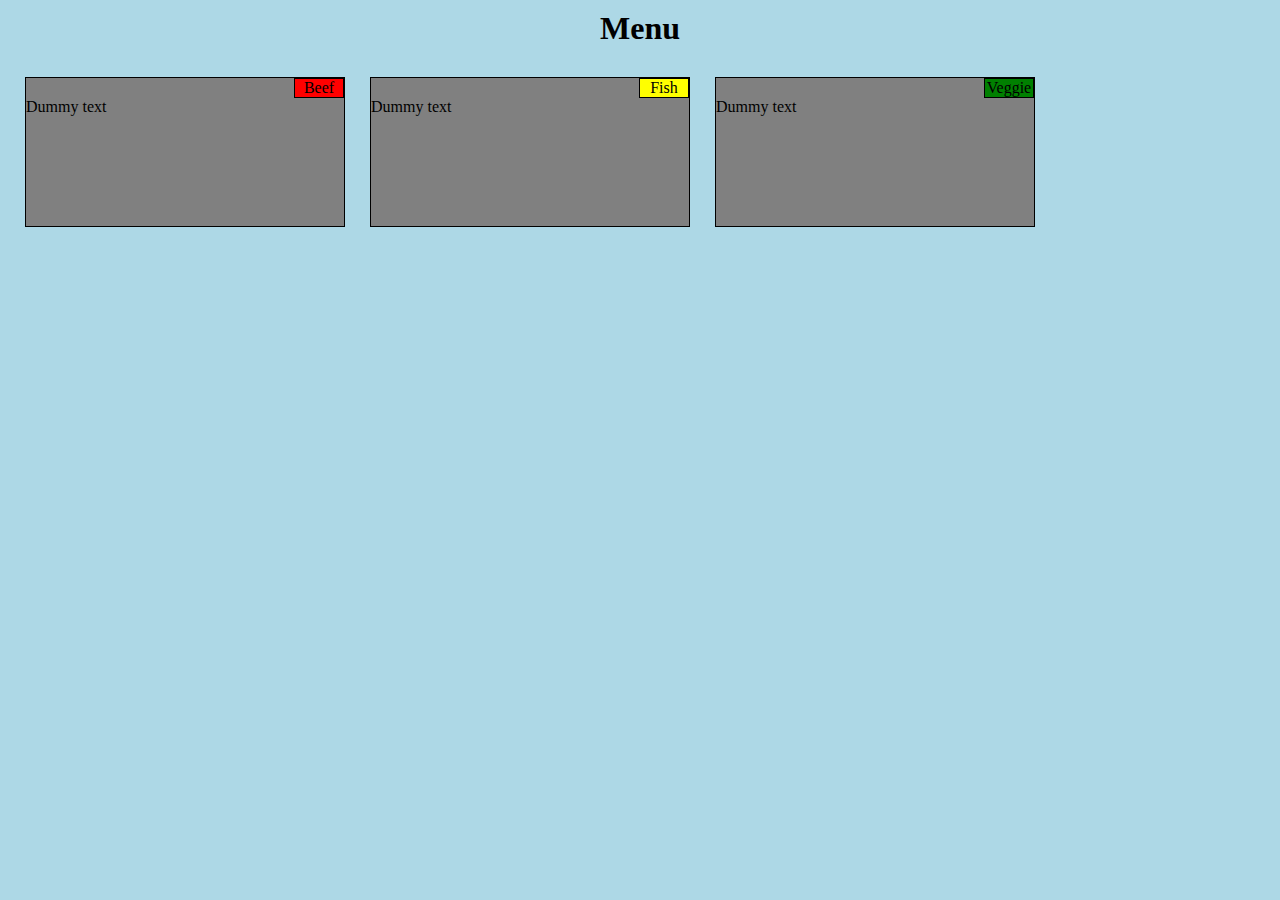
<file: module2/index.html>
<html>
<head>
	<meta charset="utf-8">
	<meta name="viewpoint" content="width=device-width, intial-scale=1">
	<title>Dummy Menu</title>
	<link rel="stylesheet" href="styles.css">
</head>

<body>
	<h1>Menu</h1>

	<section class="row">
		<div class="col-lg-3 col-md-4 col-sm-10">
			<p id="beef">Beef</p>
			<p id="push">Dummy text</p>
		</div>
		<div class="col-lg-3 col-md-4 col-sm-10">
			<p id="fish">Fish</p>
			<p id="push">Dummy text</p>
		</div>
		<div class="col-lg-3 col-md-8 col-sm-10">
			<p id="veggie">Veggie</p>
			<p id="push">Dummy text</p>
		</div>
	</section>
</body>
</html>
</file>
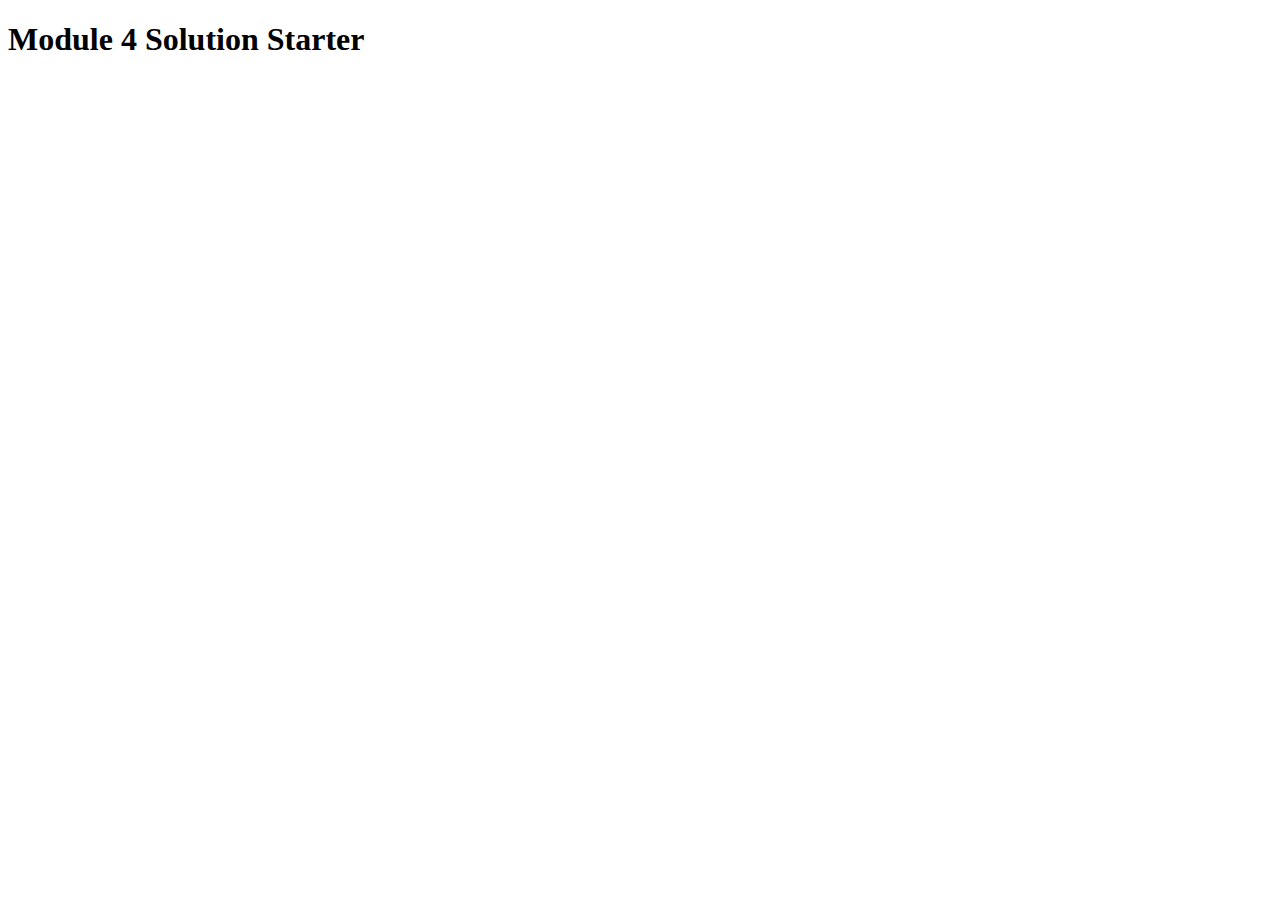
<file: module4/index.html>
<!DOCTYPE html>
<html>
<head>
  <meta charset="utf-8">
  <title>Module 4 Solution Starter</title>
  <script src="js/SpeakHello.js"></script>
  <script src="js/SpeakGoodBye.js"></script>
  <script src="js/script.js"></script>
</head>
<body>
  <h1>Module 4 Solution Starter</h1>
</body>
</html>
</file>
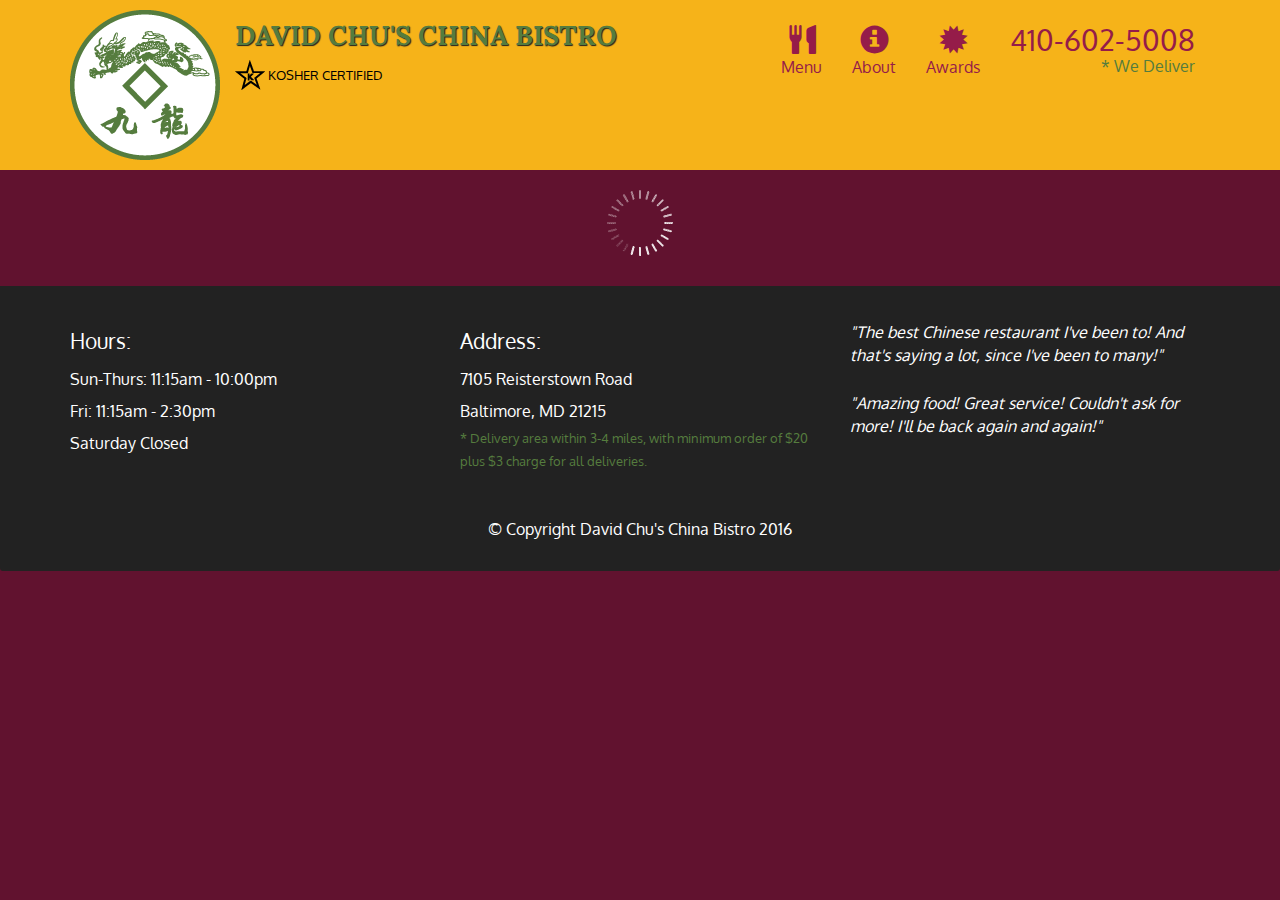
<file: module5/index.html>
<!doctype html>
<html lang="en">
  <head>
    <meta charset="utf-8">
    <meta http-equiv="X-UA-Compatible" content="IE=edge">
    <meta name="viewport" content="width=device-width, initial-scale=1">
    <title>David Chu's China Bistro</title>
    <link rel="stylesheet" href="css/bootstrap.min.css">
    <link rel="stylesheet" href="css/styles.css">
    <link href='https://fonts.googleapis.com/css?family=Oxygen:400,300,700' rel='stylesheet' type='text/css'>
    <link href='https://fonts.googleapis.com/css?family=Lora' rel='stylesheet' type='text/css'>
  </head>
<body>
  <header>
    <nav id="header-nav" class="navbar navbar-default">
      <div class="container">
        <div class="navbar-header">
          <a href="index.html" class="pull-left visible-md visible-lg">
            <div id="logo-img" alt="Logo image"></div>
          </a>

          <div class="navbar-brand">
            <a href="index.html"><h1>David Chu's China Bistro</h1></a>
            <p>
              <img src="images/star-k-logo.png" alt="Kosher certification">
              <span>Kosher Certified</span>
            </p>
          </div>

          <button id="navbarToggle" type="button" class="navbar-toggle collapsed" data-toggle="collapse" data-target="#collapsable-nav" aria-expanded="false">
            <span class="sr-only">Toggle navigation</span>
            <span class="icon-bar"></span>
            <span class="icon-bar"></span>
            <span class="icon-bar"></span>
          </button>
        </div>
        
        <div id="collapsable-nav" class="collapse navbar-collapse">
           <ul id="nav-list" class="nav navbar-nav navbar-right">
            <li id="navHomeButton" class="visible-xs active">
              <a href="index.html">
                <span class="glyphicon glyphicon-home"></span> Home</a>
            </li>
            <li id="navMenuButton">
              <a href="#" onclick="$dc.loadMenuCategories();">
                <span class="glyphicon glyphicon-cutlery"></span><br class="hidden-xs"> Menu</a>
            </li>
            <li>
              <a href="#">
                <span class="glyphicon glyphicon-info-sign"></span><br class="hidden-xs"> About</a>
            </li>
            <li>
              <a href="#">
                <span class="glyphicon glyphicon-certificate"></span><br class="hidden-xs"> Awards</a>
            </li>
            <li id="phone" class="hidden-xs">
              <a href="tel:410-602-5008">
                <span>410-602-5008</span></a><div>* We Deliver</div>
            </li>
          </ul><!-- #nav-list -->
        </div><!-- .collapse .navbar-collapse -->
      </div><!-- .container -->
    </nav><!-- #header-nav -->
  </header>

  <div id="call-btn" class="visible-xs">
    <a class="btn" href="tel:410-602-5008">
    <span class="glyphicon glyphicon-earphone"></span>
    410-602-5008
    </a>
  </div>
  <div id="xs-deliver" class="text-center visible-xs">* We Deliver</div>

  <div id="main-content" class="container"></div>

  <footer class="panel-footer">
    <div class="container">
      <div class="row">
        <section id="hours" class="col-sm-4">
          <span>Hours:</span><br>
          Sun-Thurs: 11:15am - 10:00pm<br>
          Fri: 11:15am - 2:30pm<br>
          Saturday Closed
          <hr class="visible-xs">
        </section>
        <section id="address" class="col-sm-4">
          <span>Address:</span><br>
          7105 Reisterstown Road<br>
          Baltimore, MD 21215
          <p>* Delivery area within 3-4 miles, with minimum order of $20 plus $3 charge for all deliveries.</p>
          <hr class="visible-xs">
        </section>
        <section id="testimonials" class="col-sm-4">
          <p>"The best Chinese restaurant I've been to! And that's saying a lot, since I've been to many!"</p>
          <p>"Amazing food! Great service! Couldn't ask for more! I'll be back again and again!"</p>
        </section>
      </div>
      <div class="text-center">&copy; Copyright David Chu's China Bistro 2016</div>
    </div>
  </footer>

  <!-- jQuery (Bootstrap JS plugins depend on it) -->
  <script src="js/jquery-2.1.4.min.js"></script>
  <script src="js/bootstrap.min.js"></script>
  <script src="js/ajax-utils.js"></script>
  <script src="js/script.js"></script>
</body>
</html>
</file>
<file: module2/styles.css>
* {
	box-sizing: border-box;
	margin: 0;
	padding: 0;
}

h1 {
	margin-top: 10px;
	margin-bottom: 30px;
	text-align: center;
}

body {
	background-color: lightblue;
}

div{
	border: 1px solid black;
	background-color: grey;
	height: 150px;
	margin-left: 25px;
	margin-bottom: 25px;
	position: relative;
}

#beef {
	background-color: red;
	border: 1px solid black;
	width: 50px;
	height: 20px;
	margin-top: 0px;
	text-align: center;
	float: right;
}
#fish {
	background-color: yellow;
	border: 1px solid black;
	width: 50px;
	height: 20px;
	margin-top: 0px;
	text-align: center;
	float: right;
}
#veggie {
	background-color: green;
	border: 1px solid black;
	width: 50px;
	height: 20px;
	margin-top: 0px;
	text-align: center;
	float: right;
}
#push {
	margin-top: 20px;
}

.row {width: 100%;}

/***Desktop***/
@media (min-width: 992px) {
	.col-lg-1, .col-lg-2, .col-lg-3, .col-lg-4, .col-lg-5, .col-lg-6, .col-lg-7, .col-lg-8, .col-lg-9, .col-lg-10, .col-lg-11, .col-lg-12 {
	float: left;
	}
	.col-lg-1 {width: 8.33%}
	.col-lg-2 {width: 16.66%}
	.col-lg-3 {width: 25%}
	.col-lg-4 {width: 33.33%}
	.col-lg-5 {width: 41.66%}
	.col-lg-6 {width: 50%}
	.col-lg-7 {width: 58.33%}
	.col-lg-8 {width: 66.66%}
	.col-lg-9 {width: 74.99%}
	.col-lg-10 {width: 83.33%}
	.col-lg-11 {width: 91.66%}
	.col-lg-12 {width: 100%}
}

/***Tablet***/
@media (min-width: 768px) and (max-width: 991px) {
	.col-md-1, .col-md-2, .col-md-3, .col-md-4, .col-md-5, .col-md-6, .col-md-7, .col-md-8, .col-md-9, .col-md-10, .col-md-11, .col-md-12 {
	float: left;
	}
	.col-md-1 {width: 8.33%}
	.col-md-2 {width: 16.66%}
	.col-md-3 {width: 25%}
	.col-md-4 {width: 33.33%}
	.col-md-5 {width: 41.66%}
	.col-md-6 {width: 50%}
	.col-md-7 {width: 58.33%}
	.col-md-8 {width: 66.66%}
	.col-md-9 {width: 74.99%}
	.col-md-10 {width: 83.33%}
	.col-md-11 {width: 91.66%}
	.col-md-12 {width: 100%}
}

/***Mobile***/
@media (max-width: 767px) {
	.col-sm-1, .col-sm-2, .col-sm-3, .col-sm-4, .col-sm-5, .col-sm-6, .col-sm-7, .col-sm-8, .col-sm-9, .col-sm-10, .col-sm-11, .col-sm-12 {
	float: left;
	}
	.col-sm-1 {width: 8.33%}
	.col-sm-2 {width: 16.66%}
	.col-sm-3 {width: 25%}
	.col-sm-4 {width: 33.33%}
	.col-sm-5 {width: 41.66%}
	.col-sm-6 {width: 50%}
	.col-sm-7 {width: 58.33%}
	.col-sm-8 {width: 66.66%}
	.col-sm-9 {width: 74.99%}
	.col-sm-10 {width: 83.33%}
	.col-sm-11 {width: 91.66%}
	.col-sm-12 {width: 100%}
}
</file>
<file: module5/css/styles.css>
body {
  font-size: 16px;
  color: #fff;
  background-color: #61122f;
  font-family: 'Oxygen', sans-serif;
}

/** HEADER **/
#header-nav {
  background-color: #f6b319;
  border-radius: 0;
  border: 0;
}

#logo-img {
  background: url('../images/restaurant-logo_large.png') no-repeat;
  width: 150px;
  height: 150px;
  margin: 10px 15px 10px 0;
}

.navbar-brand {
  padding-top: 25px;
}
.navbar-brand h1 { /* Restaurant name */
  font-family: 'Lora', serif;
  color: #557c3e;
  font-size: 1.5em;
  text-transform: uppercase;
  font-weight: bold;
  text-shadow: 1px 1px 1px #222;
  margin-top: 0;
  margin-bottom: 0;
  line-height: .75;
}
.navbar-brand a:hover, .navbar-brand a:focus {
  text-decoration: none;
}
.navbar-brand p { /* Kosher cert */
  color: #000;
  text-transform: uppercase;
  font-size: .7em;
  margin-top: 15px;
}
.navbar-brand p span { /* Star-K */
  vertical-align: middle;
}

#nav-list {
  margin-top: 10px;
}
#nav-list a {
  color: #951C49;
  text-align: center;
}
#nav-list a:hover {
  background: #E7E7E7;
}
#nav-list a span {
  font-size: 1.8em;
}

#phone {
  margin-top: 5px;
}
#phone a { /* Phone number */
  text-align: right;
  padding-bottom: 0;
}
#phone div { /* We Deliver */
  color: #557c3e;
  text-align: right;
  padding-right: 15px;
}

.navbar-header button.navbar-toggle, .navbar-header .icon-bar {
  border: 1px solid #61122f;
}
.navbar-header button.navbar-toggle {
  clear: both;
  margin-top: -30px;
}
/* END HEADER */

/* FOOTER */
.panel-footer {
  margin-top: 30px;
  padding-top: 35px;
  padding-bottom: 30px;
  background-color: #222;
  border-top: 0;
}
.panel-footer div.row {
  margin-bottom: 35px;
}
#hours, #address {
  line-height: 2;
}
#hours > span, #address > span {
  font-size: 1.3em;
}
#address p {
  color: #557c3e;
  font-size: .8em;
  line-height: 1.8;
}
#testimonials {
  font-style: italic;
}
#testimonials p:nth-child(2) {
  margin-top: 25px;
}
/* END FOOTER */



/* HOME PAGE */
.container .jumbotron {
  box-shadow: 0 0 50px #3F0C1F;
  border: 2px solid #3F0C1F;
}

#menu-tile, #specials-tile, #map-tile {
  height: 250px;
  width: 100%;
  margin-bottom: 15px;
  position: relative;
  border: 2px solid #3F0C1F;
  overflow: hidden;
}
#menu-tile:hover, #specials-tile:hover, #map-tile:hover {
  box-shadow: 0 1px 5px 1px #cccccc;
}
#menu-tile {
  background: url('../images/menu-tile.jpg') no-repeat;
  background-position: center;
}
#specials-tile {
  background: url('../images/specials-tile.jpg') no-repeat;
  background-position: center;
}
#menu-tile span, #specials-tile span, #map-tile span {
  position: absolute;
  bottom: 0;
  right: 0;
  width: 100%;
  text-align: center;
  font-size: 1.6em;
  text-transform: uppercase;
  background-color: #000;
  color: #fff;
  opacity: .8;
}
/* END HOME PAGE */

/* MENU CATEGORIES PAGE */
.category-tile { 
  position: relative;
  border: 2px solid #3F0C1F;
  overflow: hidden;
  width: 200px;
  height: 200px;
  margin: 0 auto 15px;
}
.category-tile span {
  position: absolute;
  bottom: 0;
  right: 0;
  width: 100%;
  text-align: center;
  font-size: 1.2em;
  text-transform: uppercase;
  background-color: #000;
  color: #fff;
  opacity: .8;
}
.category-tile:hover {
  box-shadow: 0 1px 5px 1px #cccccc;
}

#menu-categories-title + div {
  margin-bottom: 50px;
}
/* END MENU CATEGORIES PAGE */

/* SINGLE CATEGORY PAGE */
.menu-item-tile {
  margin-bottom: 25px;
}
.menu-item-tile hr {
  width: 80%;
}
.menu-item-tile .menu-item-price {
  font-size: 1.1em;
  text-align: right;
  margin-top: -15px;
  margin-right: -15px;
}
.menu-item-tile .menu-item-price span {
  font-size: .6em;
}
.menu-item-photo {
  position: relative;
  border: 2px solid #3F0C1F; 
  overflow: hidden;
  padding: 0;
  margin-right: -15px;
  margin-left: auto;
  margin-bottom: 20px;
  max-width: 250px;
}
.menu-item-photo div {
  position: absolute;
  bottom: 0;
  right: 0;
  width: 80px;
  background-color: #557c3e;
  text-align: center;
}
.menu-item-description {
  padding-right: 30px;
}
h3.menu-item-title {
  margin: 0 0 10px;
}
.menu-item-details {
  font-size: .9em;
  font-style: italic;
}
/* END SINGLE CATEGORY PAGE */


/********** Large devices only **********/
@media (min-width: 1200px) {
  .container .jumbotron {
    background: url('../images/jumbotron_1200.jpg') no-repeat;
    height: 675px;
  }
}

/********** Medium devices only **********/
@media (min-width: 992px) and (max-width: 1199px) {
  /* Header */
  #logo-img {
    background: url('../images/restaurant-logo_medium.png') no-repeat;
    width: 100px;
    height: 100px;
    margin: 5px 5px 5px 0;
  }
  /* End Header */

  /* Home Page */
  .container .jumbotron {
    background: url('../images/jumbotron_992.jpg') no-repeat;
    height: 558px;
  }
  /* End Home Page */
}

/********** Small devices only **********/
@media (min-width: 768px) and (max-width: 991px) {
  /* Home Page */
  .container .jumbotron {
    background: url('../images/jumbotron_768.jpg') no-repeat;
    height: 432px;
  }
  /* End Home Page */
}

/********** Extra small devices only **********/
@media (max-width: 767px) {
  /* Header */
  .navbar-brand {
    padding-top: 10px;
    height: 80px;
  }
  .navbar-brand h1 { /* Restaurant name */
    padding-top: 10px;
    font-size: 5vw; /* 1vw = 1% of viewport width */
  }
  .navbar-brand p { /* Kosher cert */
    font-size: .6em;
    margin-top: 12px;
  }
  .navbar-brand p img { /* Star-K */
    height: 20px;
  }

  #collapsable-nav a { /* Collapsed nav menu text */
    font-size: 1.2em;
  }
  #collapsable-nav a span { /* Collapsed nav menu glyph */
    font-size: 1em;
    margin-right: 5px;
  }

  #call-btn > a {
    font-size: 1.5em;
    display: block;
    margin: 0 20px;
    padding: 10px;
    border: 2px solid #fff;
    background-color: #f6b319;
    color: #951c49;
  }
  #xs-deliver {
    margin-top: 5px;
    font-size: .7em;
    letter-spacing: .1em;
    text-transform: uppercase;
  }
  /* End Header */

  /* Footer */
  .panel-footer section {
    margin-bottom: 30px;
    text-align: center;
  }
  .panel-footer section:nth-child(3) {
    margin-bottom: 0; /* margin already exists on the whole row */
  }
  .panel-footer section hr {
    width: 50%;
  }
  /* End Footer */

  /* Home Page */
  .container .jumbotron {
    margin-top: 30px;
    padding: 0;
  }
  #menu-tile, #specials-tile {
    width: 360px;
    margin: 0 auto 15px;
  }

  .menu-item-photo {
    margin-right: auto;
  }
  .menu-item-tile .menu-item-price {
    text-align: center;
  }
  .menu-item-description {
    text-align: center;;
  }
}


/********** Super extra small devices Only :-) (e.g., iPhone 4) **********/
@media (max-width: 479px) {
  /* Header */
  .navbar-brand h1 { /* Restaurant name */
    padding-top: 5px;
    font-size: 6vw;
  }
  /* End Header */
  
  /* Home page */
  #menu-tile, #specials-tile {
    width: 280px;
    margin: 0 auto 15px;
  }

  .col-xxs-12 {
    position: relative;
    min-height: 1px;
    padding-right: 15px;
    padding-left: 15px;
    float: left;
    width: 100%;
  }
}
</file>
